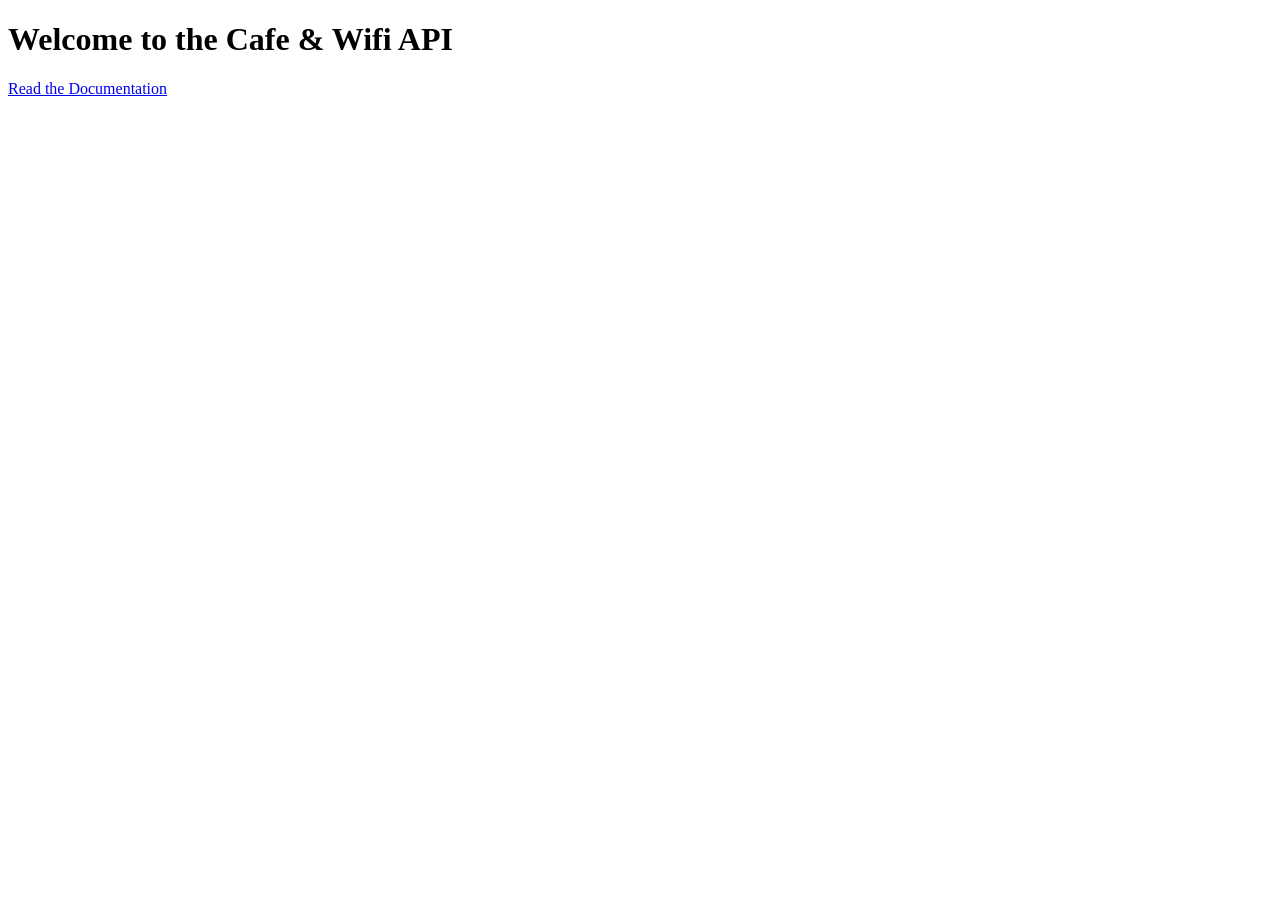
<file: Day_66_Creating_my_own_API/templates/index.html>
<!DOCTYPE html>
<html lang="en">
<head>
    <meta charset="UTF-8">
    <title>Cafe&Wifi API</title>
</head>
<body>
    <h1>Welcome to the Cafe & Wifi API</h1>
<a href="https://documenter.getpostman.com/view/2568017/TVRhd9qR">Read the Documentation</a>
</body>
</html>
</file>
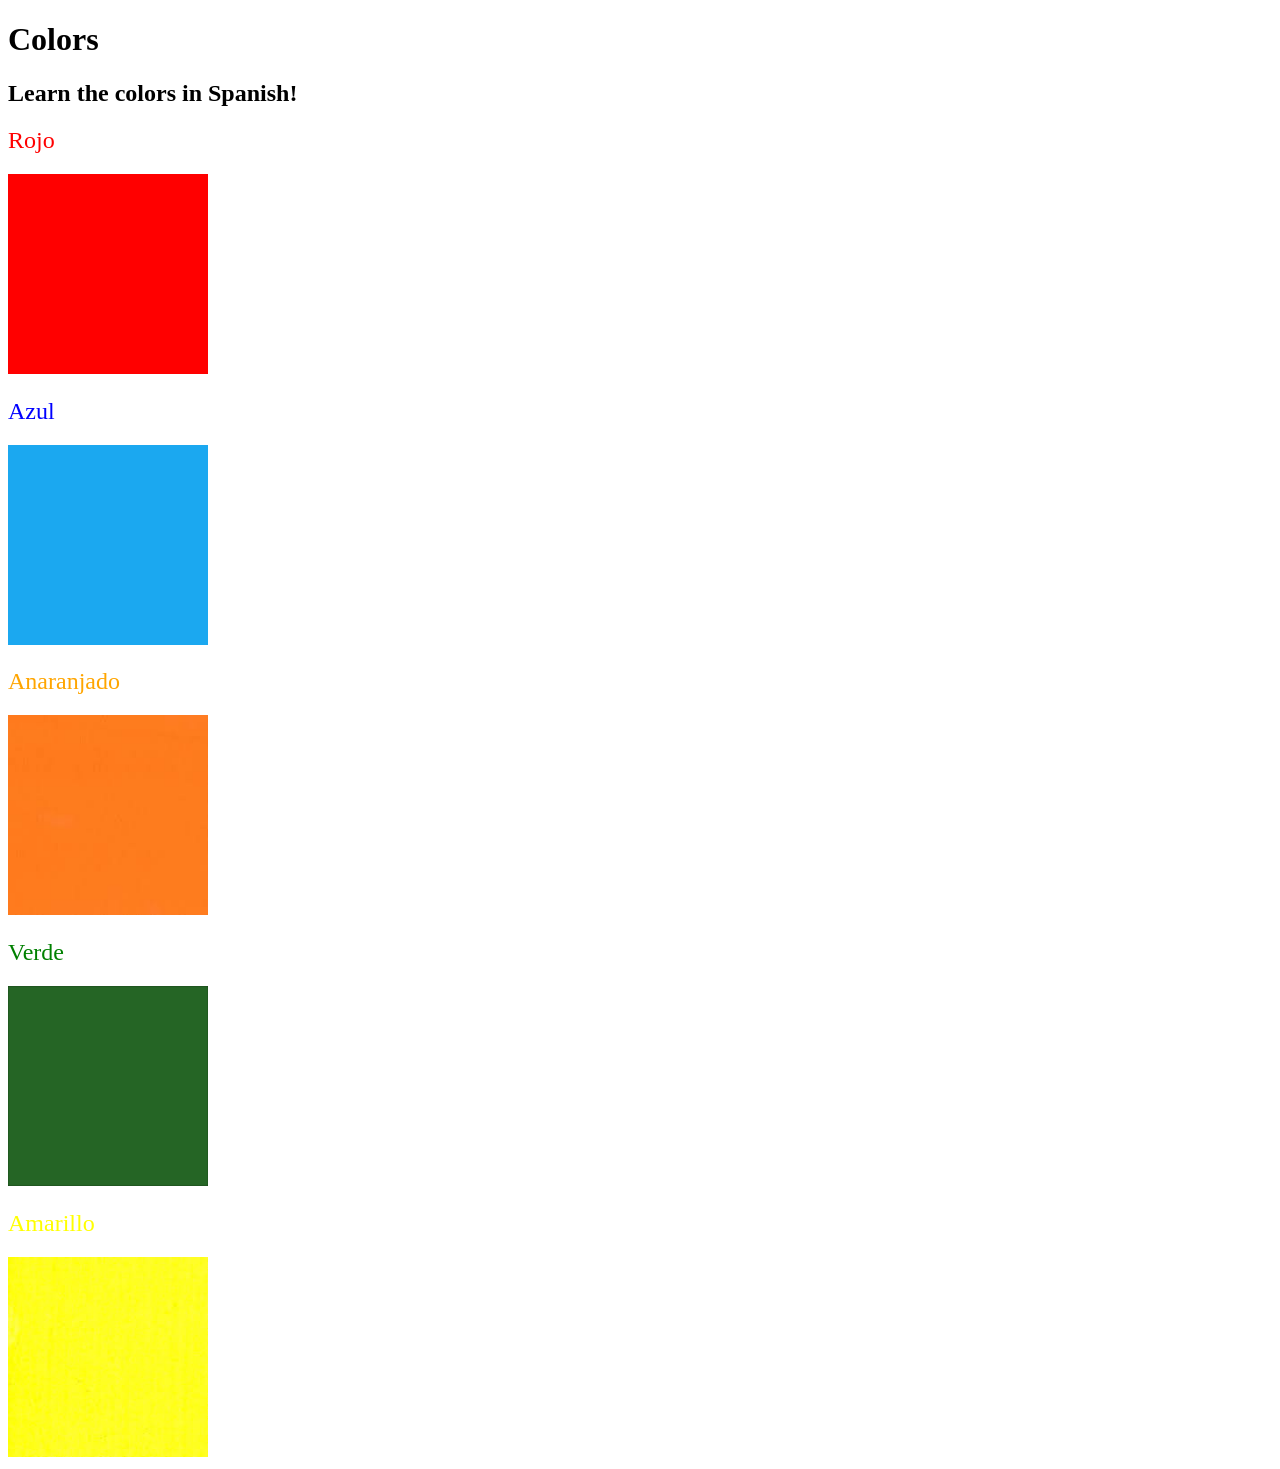
<file: Day_43_Color_vocal_website/main/solution.html>
<!DOCTYPE html>
<html lang="en">

<head>
  <meta charset="UTF-8">
  <title>Spanish Vocabulary</title>
  <link rel="stylesheet" href="./style.css" />
</head>

<body>
  <h1>Colors</h1>
  <h2>Learn the colors in Spanish!</h2>
  <h2 class="color-title" id="red">Rojo</h2>
  <img class="color" src="./assets/images/red.png" alt="red" />

  <h2 class="color-title" id="blue">Azul</h2>
  <img src="./assets/images/blue.png" alt="blue" />

  <h2 class="color-title" id="orange">Anaranjado</h2>
  <img src="./assets/images/orange.png" alt="orange" />

  <h2 class="color-title" id="green">Verde</h2>
  <img src="./assets/images/green.png" alt="green" />

  <h2 class="color-title" id="yellow">Amarillo</h2>
  <img src="./assets/images/yellow.png" alt="yellow" />
</body>

</html>
</file>
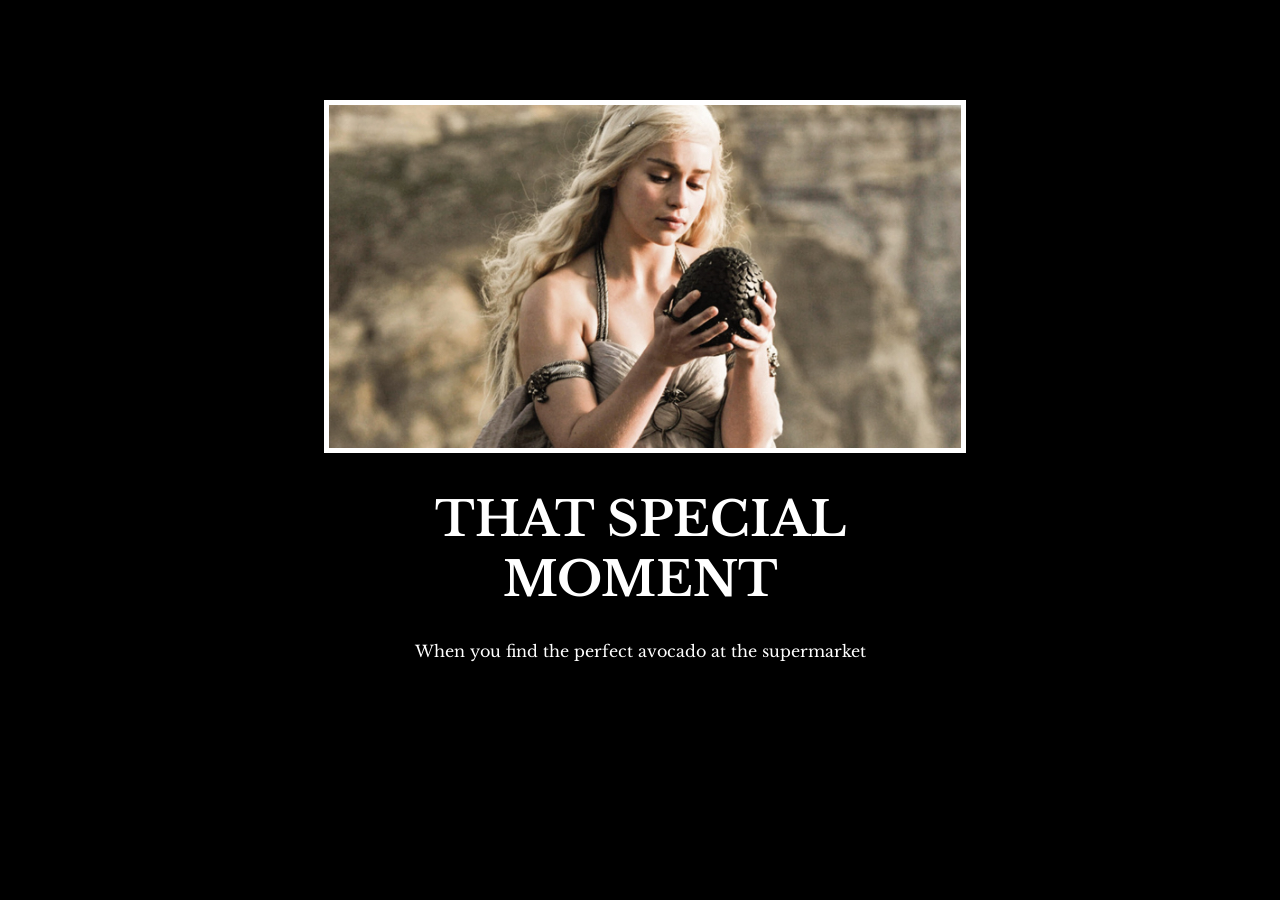
<file: Day_44_Motivational_Poster_Website/solution/solution.html>
<!DOCTYPE html>
<html lang="en">

<head>
  <meta charset="UTF-8">
  <title>Motivation Meme</title>
  <link rel="stylesheet" href="./solution.css" />
  <link rel="preconnect" href="https://fonts.googleapis.com">
  <link rel="preconnect" href="https://fonts.gstatic.com" crossorigin>
  <link href="https://fonts.googleapis.com/css2?family=Libre+Baskerville&display=swap" rel="stylesheet">
</head>

<body>

  <div class="poster">
    <img class="motivation-img" src="./assets/images/daenerys.jpeg" src="daenerys with egg" />
    <h1>That Special Moment</h1>
    <p>When you find the perfect avocado at the supermarket</p>
  </div>
</body>

</html>
</file>
<file: Day_43_Color_vocal_website/main/style.css>
img {
  height: 200px;
  width: 200px;
}

.color-title {
  font-weight: normal;
}

#red {
  color: red;
}

#blue {
  color: blue;
}

#orange {
  color: orange;
}

#green {
  color: green;
}

#yellow {
  color: yellow;
}
</file>
<file: Day_44_Motivational_Poster_Website/solution/solution.css>
body {
  background-color: black;
}
h1 {
  text-transform: uppercase;
  font-size: 3rem;
}

.poster {
  width: 50%;
  margin-left: 25%;
  margin-top: 100px;
  color: white;
  font-family: "Libre Baskerville", serif;
  text-align: center;
}

.motivation-img {
  border: 5px solid white;
  width: 100%;
}
</file>
